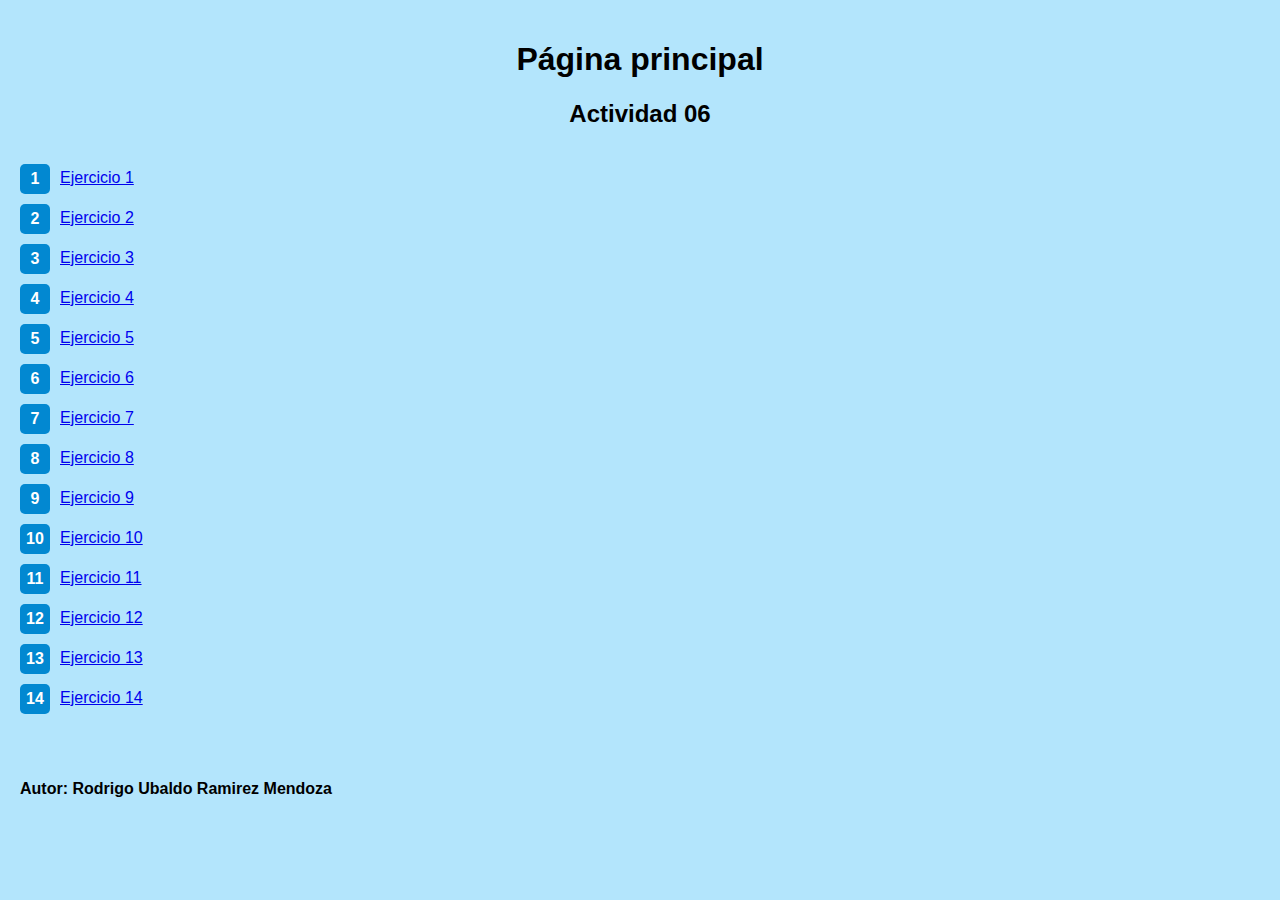
<file: index.html>
<!DOCTYPE html>
<html lang="es">
<head>
    <meta charset="UTF-8">
    <title>Página principal</title>
    <style>
        body{
            background-color: #B3E5FC;
            font-family: arial, sans-serif;
            margin: 0;
            padding: 20px;
        }
        h1, h2{
            text-align: center;
        }
        ol{
            list-style: none;
            padding-left: 0;
            display: inline-block;
            text-align: left;
        }
        li {
            margin-bottom: 10px;
        }

        li::before{
            content: counter(item);
            counter-increment: item;
            display: inline-block;
            width: 30px;
            height: 30px;
            text-align: center;
            line-height: 30px;
            background-color: #0288D1;
            color: white;
            border-radius: 5px;
            margin-right: 10px;
            transition: all 0.3s ease;
            vertical-align: middle;
            font-weight: bold;
        }
        ol{
            counter-reset: item;
        }
        li:nth-child(1):hover::before{
            content: "Tabla básica";
            white-space: nowrap;
            width: auto;
            padding: 5px 10px;
        }
        li:nth-child(2):hover::before{
            content: "Tabla nombre de países";
            white-space: nowrap;
            width: auto;
            padding: 5px 10px;
        }
        li:nth-child(3):hover::before{
            content: "Título en la tabla ";
            white-space: nowrap;
            width: auto;
            padding: 5px 10px;
        }
        li:nth-child(4):hover::before{
            content: "Tabla con título (caption) ";
            white-space: nowrap;
            width: auto;
            padding: 5px 10px;
        }
        li:nth-child(5):hover::before{
            content: "Tabla con el ATRIBUTO SCOPE ";
            white-space: nowrap;
            width: auto;
            padding: 5px 10px;
        }
        li:nth-child(6):hover::before{
            content: "Tabla con celdas texto e imágenes enlazadas. ";
            white-space: nowrap;
            width: auto;
            padding: 5px 10px;
        }
        li:nth-child(7):hover::before{
            content: "Tabla y combinación de celdas. colspan y rowspan ";
            white-space: nowrap;
            width: auto;
            padding: 5px 10px;
        }
        li:nth-child(8):hover::before{
            content: "Elementos thead, tbody y tfoot ";
            white-space: nowrap;
            width: auto;
            padding: 5px 10px;
        }
        li:nth-child(9):hover::before{
            content: "Propiedad CSS border ";
            white-space: nowrap;
            width: auto;
            padding: 5px 10px;
        }
        li:nth-child(10):hover::before{
            content: "Propiedad CSS border-spacing ";
            white-space: nowrap;
            width: auto;
            padding: 5px 10px;
        }
        li:nth-child(11):hover::before{
            content: "Propiedad CSS border-collapse ";
            white-space: nowrap;
            width: auto;
            padding: 5px 10px;
        }
        li:nth-child(12):hover::before{
            content: "Propiedad CSS width permite definir el ancho de una tabla. ";
            white-space: nowrap;
            width: auto;
            padding: 5px 10px;
        }
        li:nth-child(13):hover::before{
            content: "Elementos thead, tbody y tfoot con CSS ";
            white-space: nowrap;
            width: auto;
            padding: 5px 10px;
        }
        li:nth-child(14):hover::before{
            content: "Grupo de música Queen";
            white-space: nowrap;
            width: auto;
            padding: 5px 10px;
        }

        p {
            margin-top: 40px;
            font-weight: bold;
        }
    </style>
</head>
<body>
    <h1>Página principal</h1>
    <h2>Actividad 06</h2>
    <ol>
        <li><a href="ejercicio1.html">Ejercicio 1</a></li>
        <li><a href="ejercicio2.html">Ejercicio 2</a></li>
        <li><a href="ejercicio3.html">Ejercicio 3</a></li>
        <li><a href="ejercicio4.html">Ejercicio 4</a></li>
        <li><a href="ejercicio5.html">Ejercicio 5</a></li>
        <li><a href="ejercicio6.html">Ejercicio 6</a></li>
        <li><a href="ejercicio7.html">Ejercicio 7</a></li>
        <li><a href="ejercicio8.html">Ejercicio 8</a></li>
        <li><a href="ejercicio9.html">Ejercicio 9</a></li>
        <li><a href="ejercicio10.html">Ejercicio 10</a></li>
        <li><a href="ejercicio11.html">Ejercicio 11</a></li>
        <li><a href="ejercicio12.html">Ejercicio 12</a></li>
        <li><a href="ejercicio13.html">Ejercicio 13</a></li>
        <li><a href="ejercicio14.html">Ejercicio 14</a></li>
    </ol>
    <p><strong>Autor:</strong> Rodrigo Ubaldo Ramirez Mendoza</p>
</body>
</html>
</file>
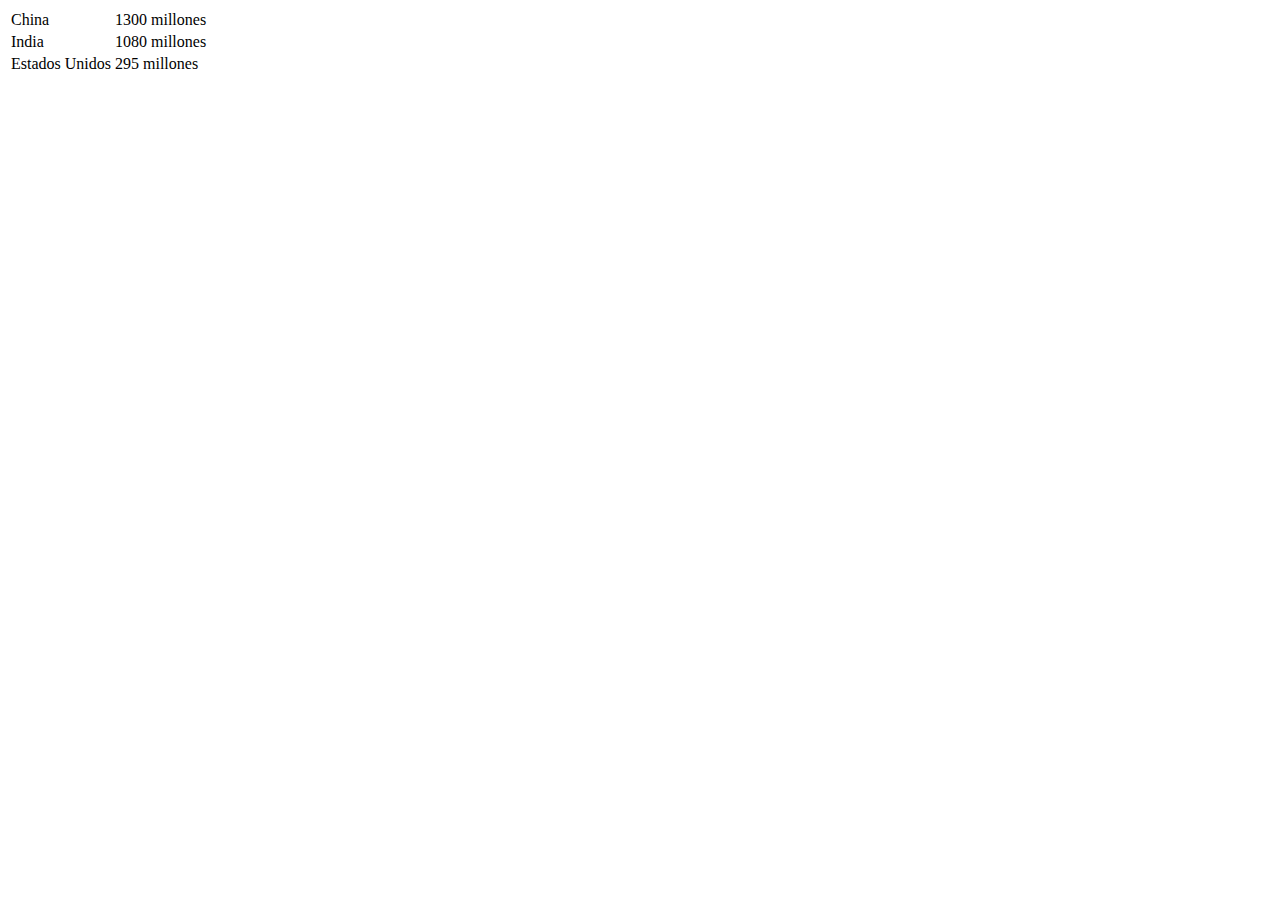
<file: ejercicio1.html>
<!DOCTYPE html>
<html lang="es">
<head>
<meta charset="UTF-8">
<meta http-equiv="X-UA-Compatible" content="IE=edge">
<meta name="viewport" content="width=device-width, initial-scale=1.0">
<title>Tabla países</title>
</head>
<body>
<table>
<tr>
<td>China</td><td>1300 millones</td>
</tr>
<tr>
<td>India</td><td>1080 millones</td>
</tr>
<tr>
<td>Estados Unidos</td><td>295 millones</td>
</tr>
</table>
</body>
</html>
</file>
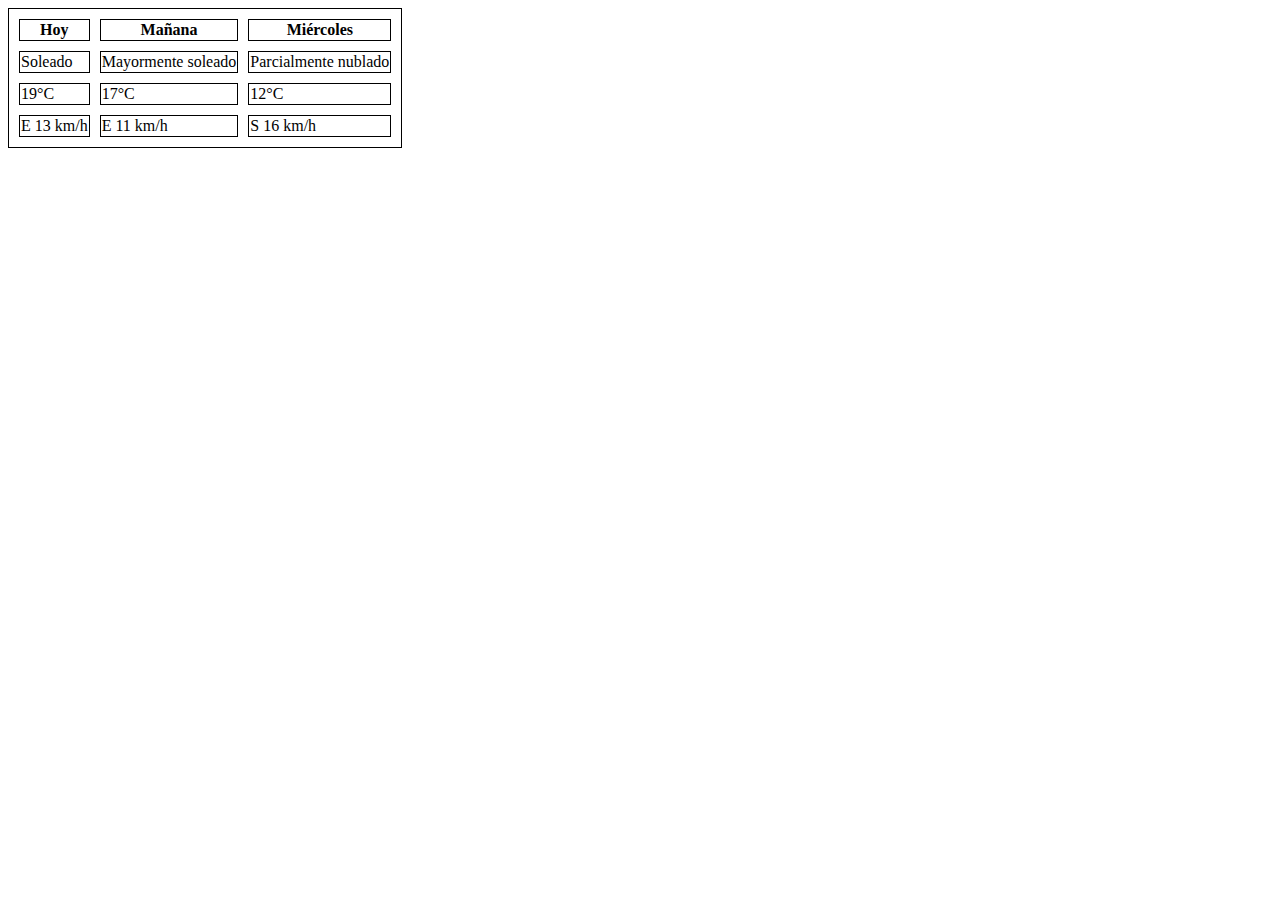
<file: ejercicio10.html>
<!DOCTYPE html>
<html lang="es">
<head>
<meta charset="UTF-8">
<meta http-equiv="X-UA-Compatible" content="IE=edge">
<meta name="viewport" content="width=device-width, initial-scale=1.0">
<title>Ejemplo de tabla básica</title>
<style>
table{
    border:1px solid black;
    }
    th {
    border:1px solid black;
    }
    td {
    border:1px solid black;
    }
    table { border-spacing:10px;
}
</style>
</head>
<body>
<table>
<tr>
    <th>Hoy</th>
    <th>Mañana</th>
    <th>Miércoles</th>
</tr>
<tr>
    <td>Soleado</td>
    <td>Mayormente soleado</td>
    <td>Parcialmente nublado</td>
</tr>
<tr>
    <td>19°C</td>
    <td>17°C</td>
    <td>12°C</td>
</tr>
<tr>
    <td>E 13 km/h</td>
    <td>E 11 km/h</td>
    <td>S 16 km/h</td>
</tr>
</table>
</body>
</html>
</file>
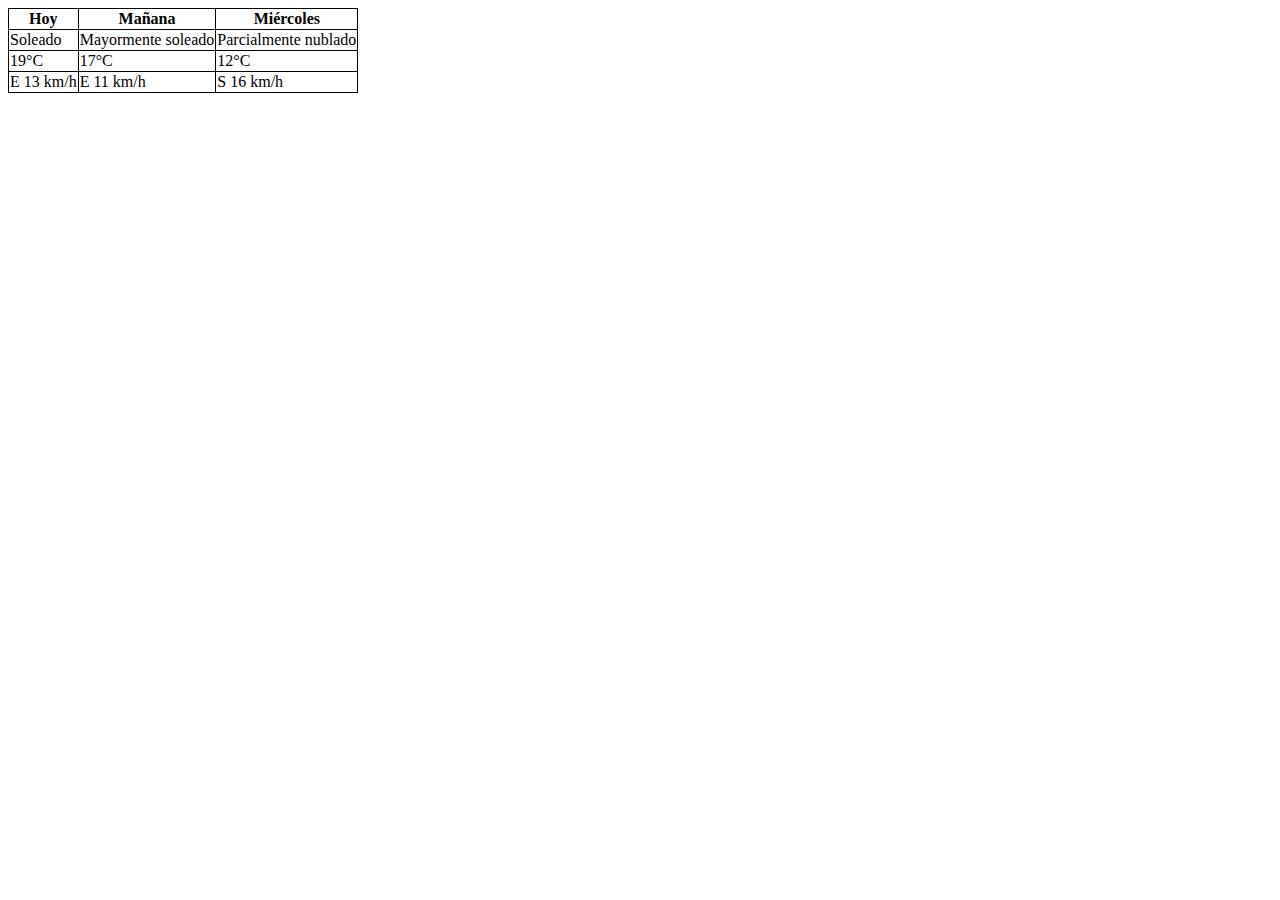
<file: ejercicio11.html>
<!DOCTYPE html>
<html lang="es">
<head>
<meta charset="UTF-8">
<meta http-equiv="X-UA-Compatible" content="IE=edge">
<meta name="viewport" content="width=device-width, initial-scale=1.0">
<title>Ejemplo de tabla básica</title>
<style>
table, th, td{
    border:1px solid black;
    }
    table { border-collapse:collapse; 
}
</style>
</head>
<body>
<table>
<tr>
    <th>Hoy</th>
    <th>Mañana</th>
    <th>Miércoles</th>
</tr>
<tr>
    <td>Soleado</td>
    <td>Mayormente soleado</td>
    <td>Parcialmente nublado</td>
</tr>
<tr>
    <td>19°C</td>
    <td>17°C</td>
    <td>12°C</td>
</tr>
<tr>
    <td>E 13 km/h</td>
    <td>E 11 km/h</td>
    <td>S 16 km/h</td>
</tr>
</table>
</body>
</html>
</file>
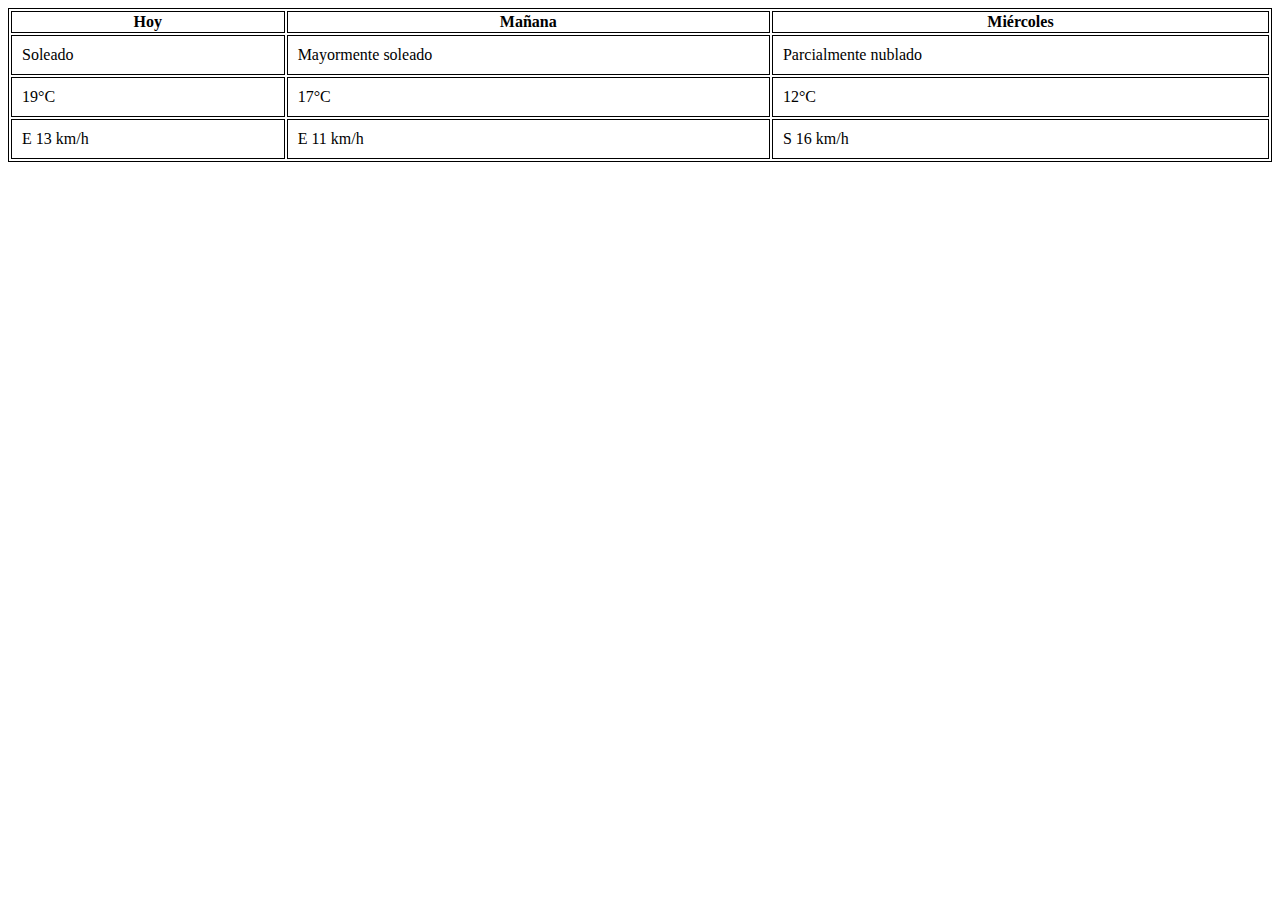
<file: ejercicio12.html>
<!DOCTYPE html>
<html lang="es">
<head>
<meta charset="UTF-8">
<meta http-equiv="X-UA-Compatible" content="IE=edge">
<meta name="viewport" content="width=device-width, initial-scale=1.0">
<title>Ejemplo de tabla básica</title>
<style>
table, th, td{
    border:1px solid black;
    }
    table{
    width:100%;
    }
    td {
    padding:10px;
}
</style>
</head>
<body>
<table>
<tr>
    <th>Hoy</th>
    <th>Mañana</th>
    <th>Miércoles</th>
</tr>
<tr>
    <td>Soleado</td>
    <td>Mayormente soleado</td>
    <td>Parcialmente nublado</td>
</tr>
<tr>
    <td>19°C</td>
    <td>17°C</td>
    <td>12°C</td>
</tr>
<tr>
    <td>E 13 km/h</td>
    <td>E 11 km/h</td>
    <td>S 16 km/h</td>
</tr>
</table>
</body>
</html>
</file>
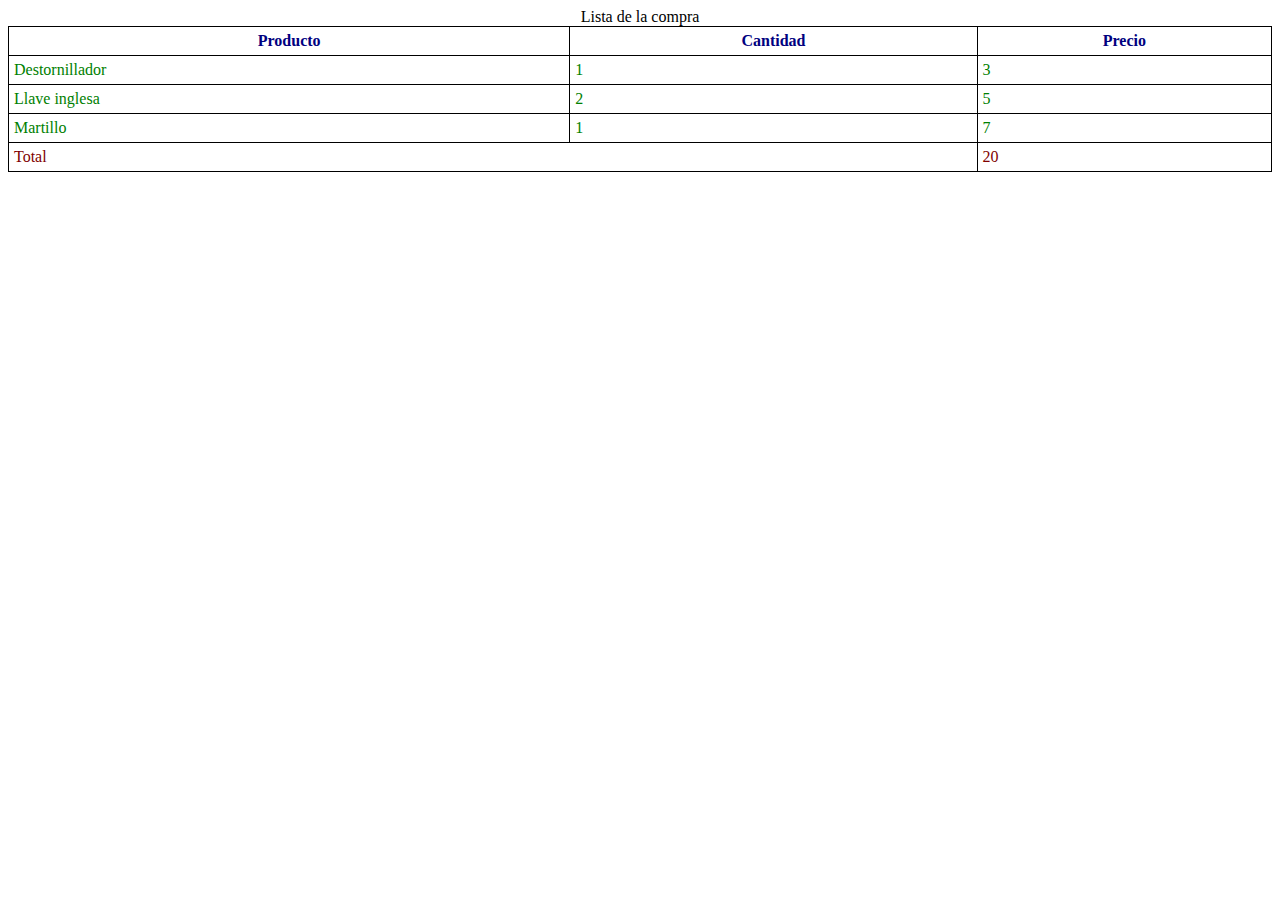
<file: ejercicio13.html>
<!DOCTYPE html>
<html lang="es">
<head>
<meta charset="UTF-8">
<meta http-equiv="X-UA-Compatible" content="IE=edge">
<meta name="viewport" content="width=device-width, initial-scale=1.0">
<title>Ejemplo uso de thead, tbody y tfoot</title>
<style>
    table, td, th {
border:1px solid black;
}
table {
border-collapse:collapse;
width:100%;
}
td, th {
padding:5px;
}
thead {
color:navy;
}
tbody {
color:green;
}
tfoot {
color:maroon;
}
</style>
</head>
<body>
<table>
<caption>Lista de la compra</caption>
<thead>
<tr>
<th>Producto</th>
<th>Cantidad</th>
<th>Precio</th>
</tr>
</thead>
<tfoot>
<tr>
<td colspan="2">Total</td>
<td>20</td>
</tr>
</tfoot>
<tbody>
<tr>
<td>Destornillador</td>
<td>1</td>
<td>3</td>
</tr>
<tr>
<td>Llave inglesa</td>
<td>2</td>
<td>5</td>
</tr>
<tr>
<td>Martillo</td>
<td>1</td>
<td>7</td>
</tr>
</tbody>
</table>
</body>
</html>
</file>
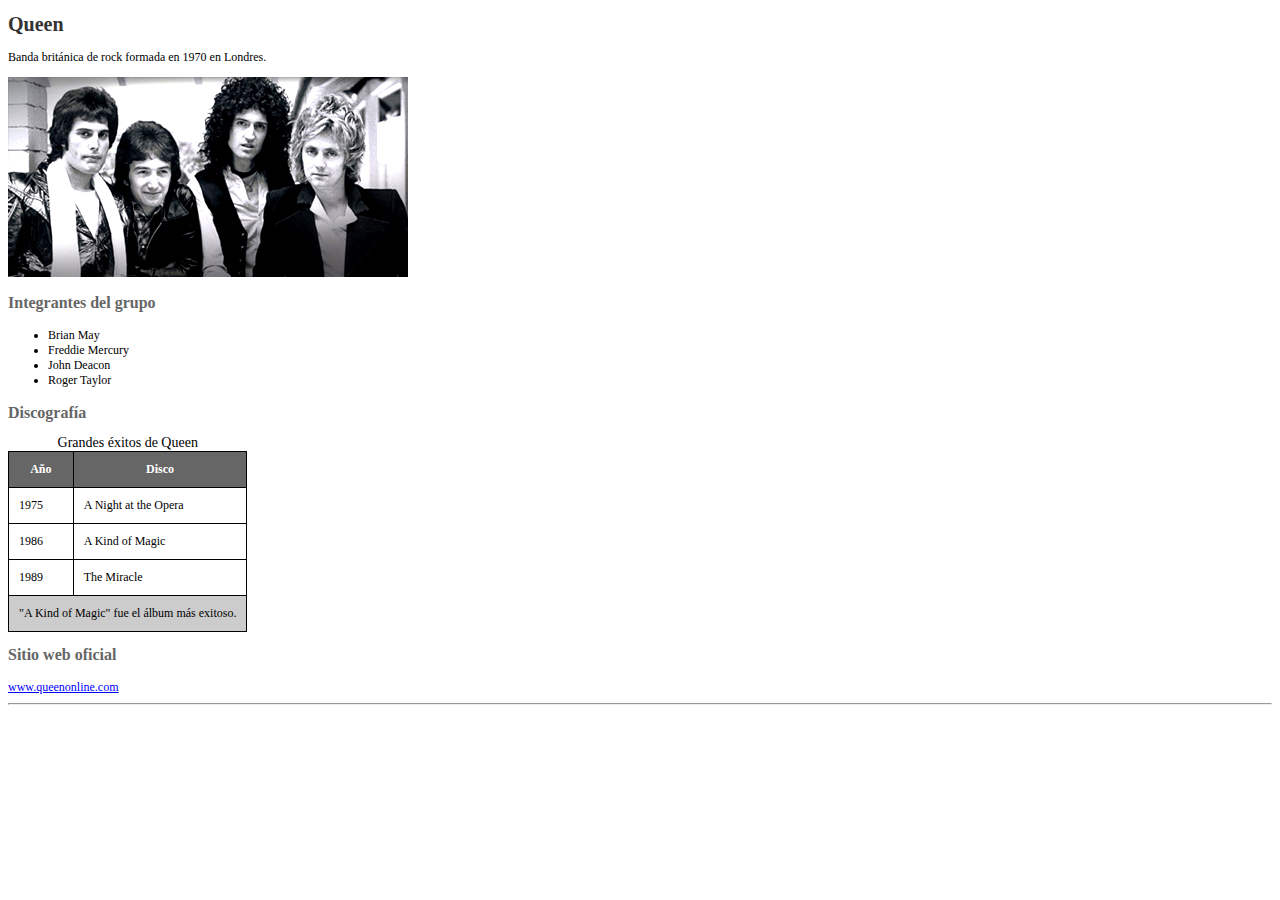
<file: ejercicio14.html>
<!DOCTYPE html>
<html lang="es">
<head>
<meta charset="UTF-8">
<meta http-equiv="X-UA-Compatible" content="IE=edge">
<meta name="viewport" content="width=device-width, initial-scale=1.0">
<title>Grupo de música - Queen</title>
<link rel="stylesheet" href="estilos.css">
</head>
<body>
<h1>Queen</h1>
<p>Banda británica de rock formada en 1970 en Londres.</p>
<img src="img/queen.jpg" width="400" height="200" alt="Fotografía de los
componentes del grupo Queen.">
<h2>Integrantes del grupo</h2>
<ul>
<li>Brian May</li>
<li>Freddie Mercury</li>
<li>John Deacon</li>
<li>Roger Taylor</li>
</ul>
<h2>Discografía</h2>
<table>
<caption>Grandes éxitos de Queen</caption>
<thead>
<tr>
<th>Año</th>
<th>Disco</th>
</tr>
</thead>
<tfoot>
<tr>
<td colspan="2">"A Kind of Magic" fue el álbum más exitoso.</td>
</tr>
</tfoot>
<tbody>
<tr>
<td>1975</td>
<td>A Night at the Opera</td>
</tr>
<tr>
    <td>1986</td>
<td>A Kind of Magic</td>
</tr>
<tr>
<td>1989</td>
<td>The Miracle</td>
</tr>
</tbody>
</table>
<h2>Sitio web oficial</h2>
<a href="http://www.queenonline.com/"
target="_blank">www.queenonline.com</a>
<hr>
</body>
</html>
</file>
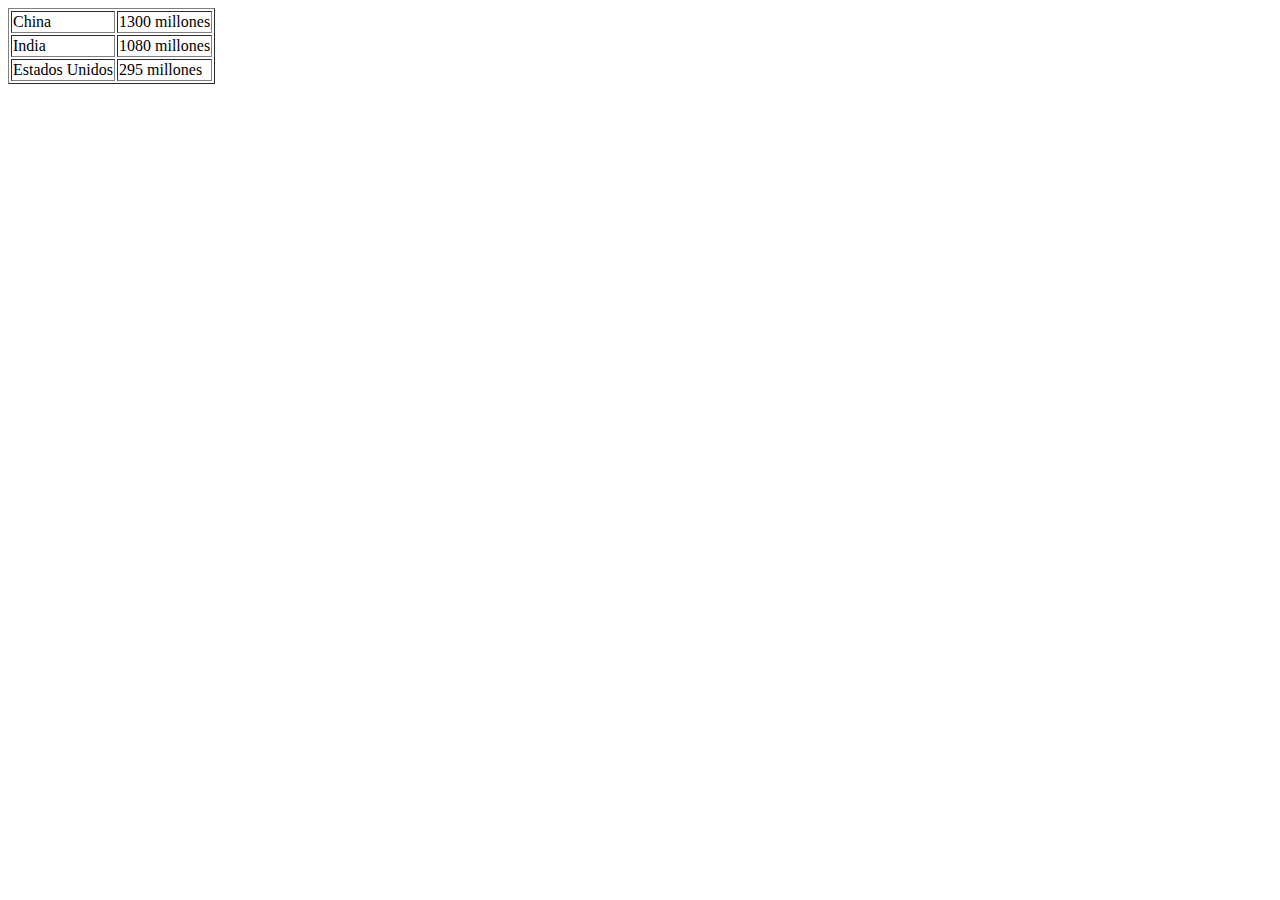
<file: ejercicio2.html>
<!DOCTYPE html>
<html lang="es">
<head>
<meta charset="UTF-8">
<meta http-equiv="X-UA-Compatible" content="IE=edge">
<meta name="viewport" content="width=device-width, initial-scale=1.0">
<title>Tabla países</title>
</head>
<body>
<table border="1">
<tr>
<td>China</td><td>1300 millones</td>
</tr>
<tr>
<td>India</td><td>1080 millones</td>
</tr>
<tr>
<td>Estados Unidos</td><td>295 millones</td>
</tr>
</table>
</body>
</html>
</file>
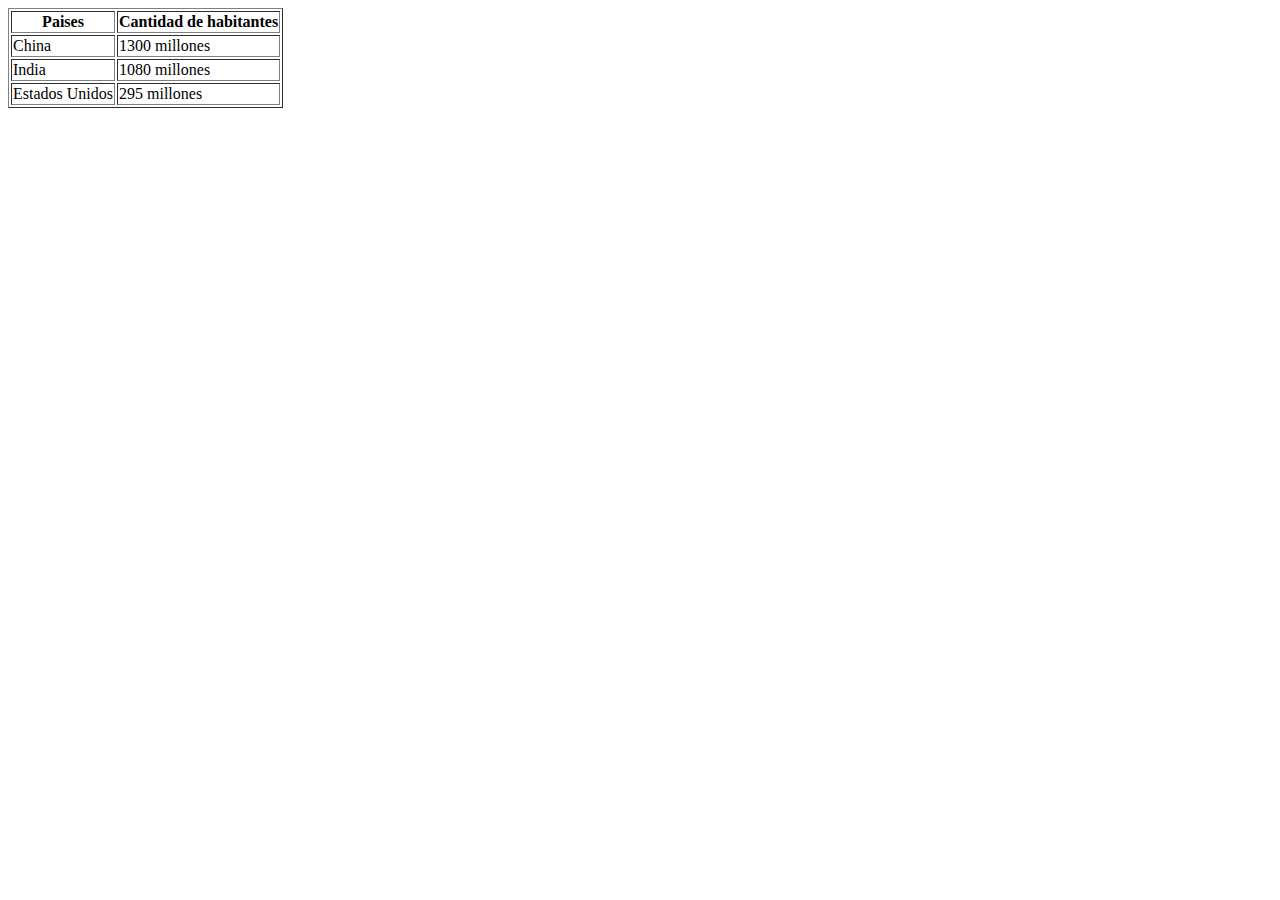
<file: ejercicio3.html>
<!DOCTYPE html>
<html lang="es">
<head>
<meta charset="UTF-8">
<meta http-equiv="X-UA-Compatible" content="IE=edge">
<meta name="viewport" content="width=device-width, initial-scale=1.0">
<title>Tabla países con título</title>
</head>
<body>
<table border="1">
<tr>
<th>Paises</th><th>Cantidad de habitantes</th>
</tr>
<tr>
<td>China</td><td>1300 millones</td>
</tr>
<tr>
<td>India</td><td>1080 millones</td>
</tr>
<tr>
<td>Estados Unidos</td><td>295 millones</td>
</tr>
</table>
</body>
</html>
</file>
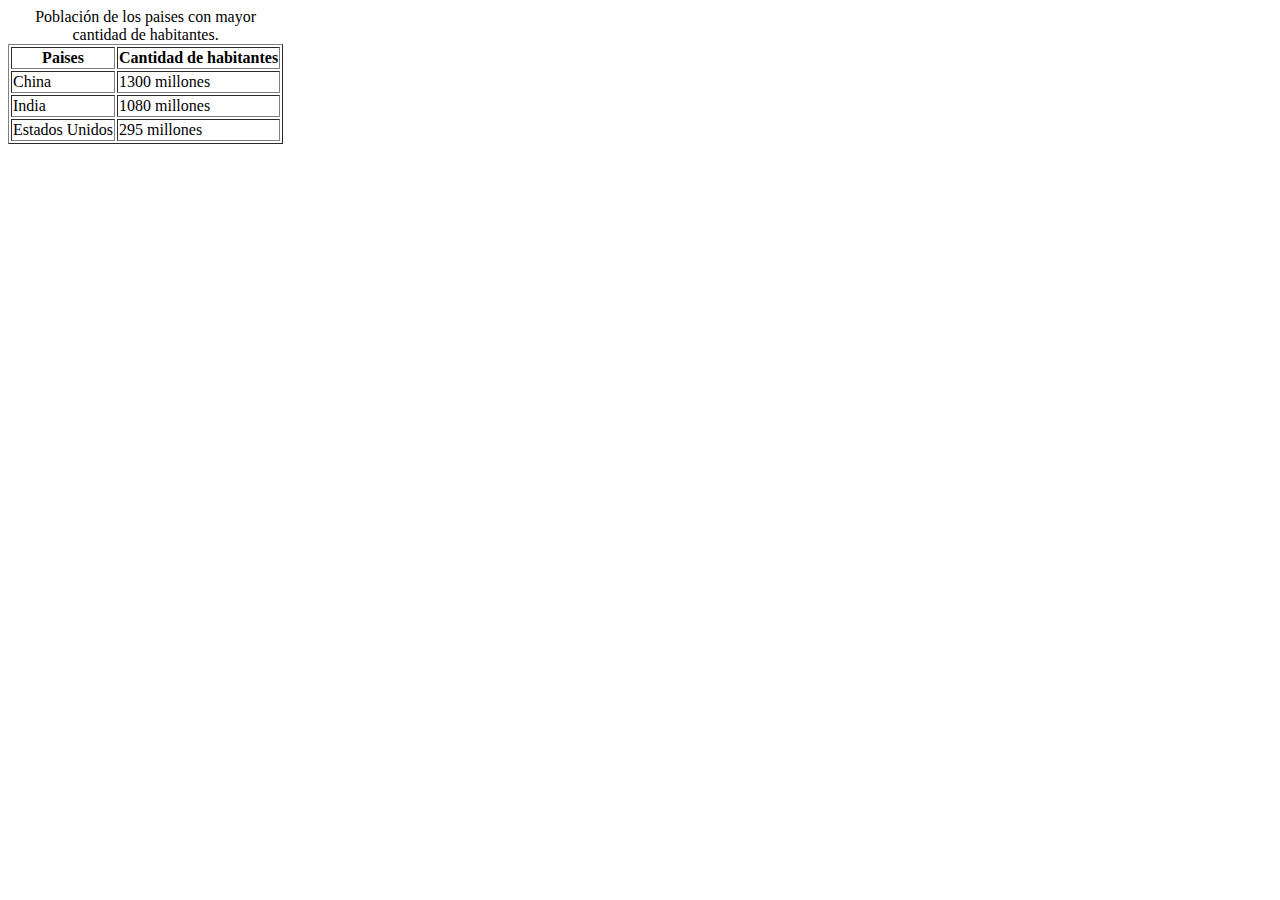
<file: ejercicio4.html>
<!DOCTYPE html>
<html lang="es">
<head>
<meta charset="UTF-8">
<meta http-equiv="X-UA-Compatible" content="IE=edge">
<meta name="viewport" content="width=device-width, initial-scale=1.0">
<title>Tabla de países con caption</title>
</head>
<body>
<table border="1">
<caption>Población de los paises con mayor cantidad de
habitantes.</caption>
<tr>
<th>Paises</th><th>Cantidad de habitantes</th>
</tr>
<tr>
<td>China</td><td>1300 millones</td>
</tr>
<tr>
<td>India</td><td>1080 millones</td>
</tr>
<tr>
<td>Estados Unidos</td><td>295 millones</td>
</tr>
</table>
</body>
</html>
</file>
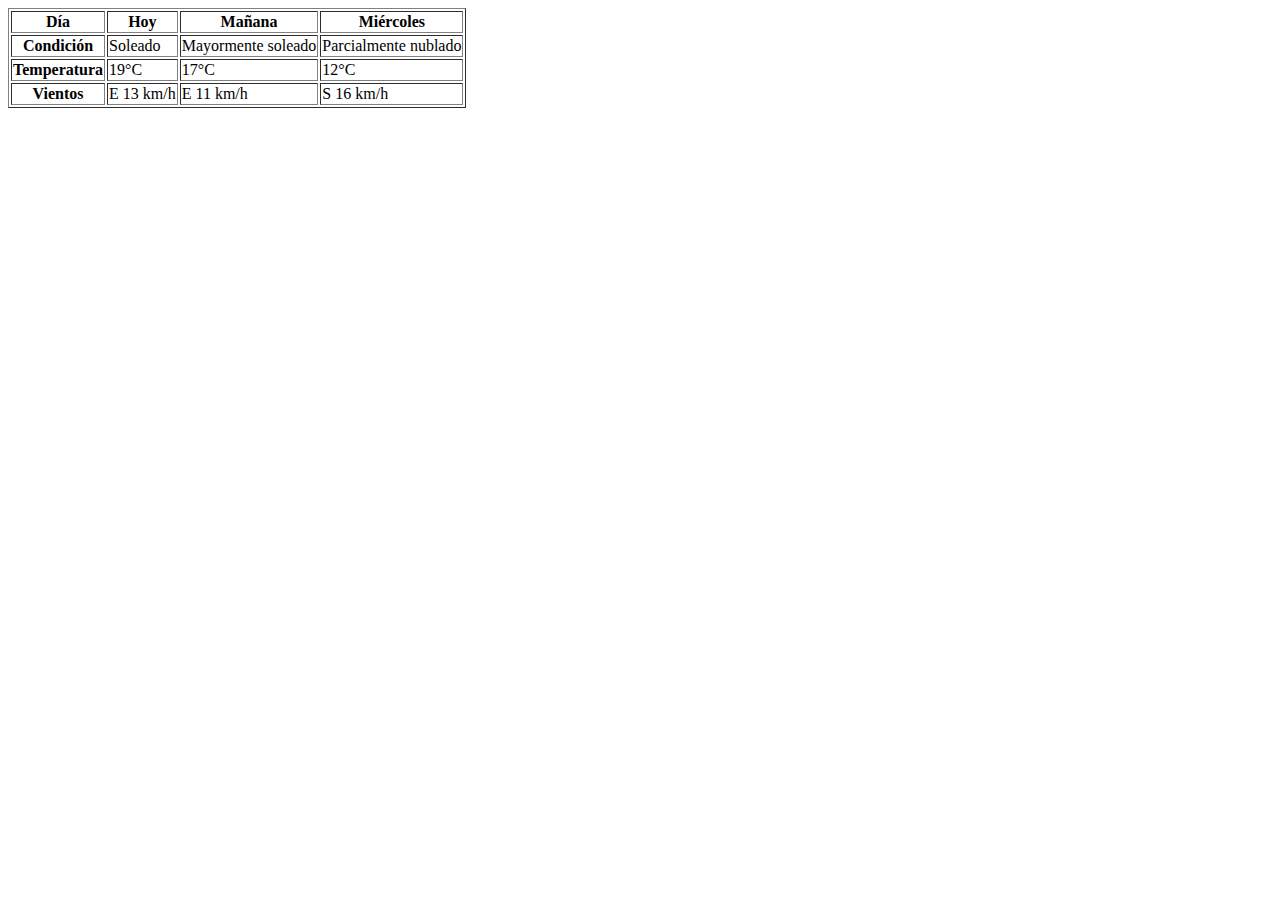
<file: ejercicio5.html>
<!DOCTYPE html>
<html lang="es">
<head>
<meta charset="UTF-8">
<meta http-equiv="X-UA-Compatible" content="IE=edge">
<meta name="viewport" content="width=device-width, initial-scale=1.0">
<title>Información acerca del clima en los próximos días.</title>
</head>
<body>
<table border="1">
<tr>
<th scope="row">Día</th>
<th>Hoy</th>
<th>Mañana</th>
<th>Miércoles</th>
</tr>
<tr>
<th>Condición</th>
<td>Soleado</td>
<td>Mayormente soleado</td>
<td>Parcialmente nublado</td>
</tr>
<tr>
<th>Temperatura</th>
<td>19°C</td>
<td>17°C</td>
<td>12°C</td>
</tr>
<tr>
<th>Vientos</th>
<td>E 13 km/h</td>
<td>E 11 km/h</td>
<td>S 16 km/h</td>
</tr>
</table>
</body>
</html>
</file>
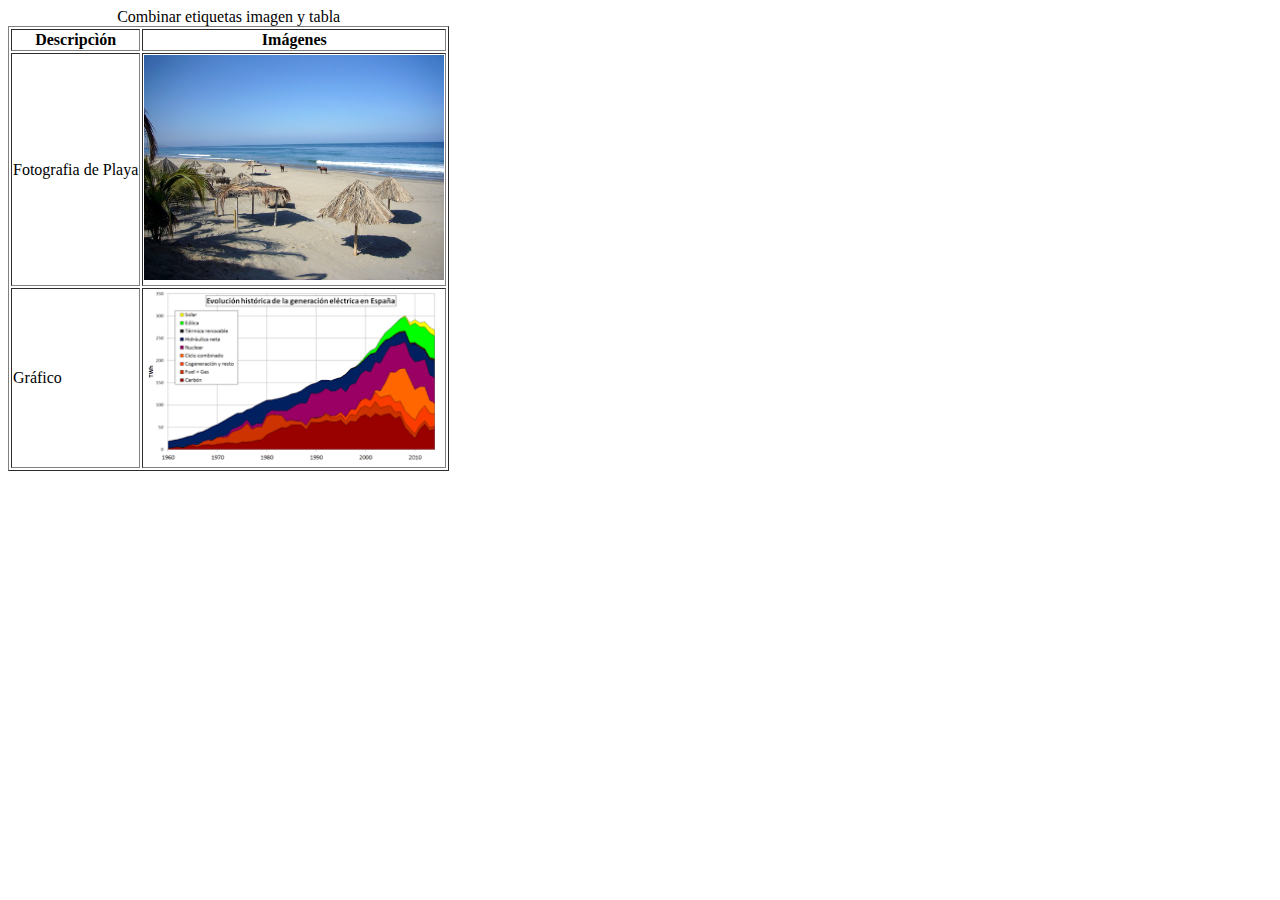
<file: ejercicio6.html>
<!DOCTYPE html>
<html lang="en">
<head>
    <meta charset="UTF-8">
    <meta name="viewport" content="width=device-width, initial-scale=1.0">
    <title>Combinar etiquetas imagen y tabla</title>
</head>
<body>
<table border="1">
    <caption>Combinar etiquetas imagen y tabla</caption>
    <tr>
        <th>Descripcìón</th>
        <th>Imágenes</th>
    </tr>
    <tr>
    <td>Fotografia de Playa</td>
    <td><a href="https://es.wikipedia.org/wiki/M%C3%A1ncora#Transporte"
    target="_blank"><img src="img/Mancorabeach1.jpg" alt="Fotografía de playa"
    title="Clic aquí" width="300"></a></td>
    </tr>
    <tr>
<td>Gráfico</td>
<td><a href="https://es.wikipedia.org/wiki/Historia_de_la_electricidad"
target="_blank"><img src="img/unnamed.png" alt="Gráfico de generación
eléctrica" title="Clic aquí" width="300"></a></td>
</tr>
</table>
</body>
</html>
</file>
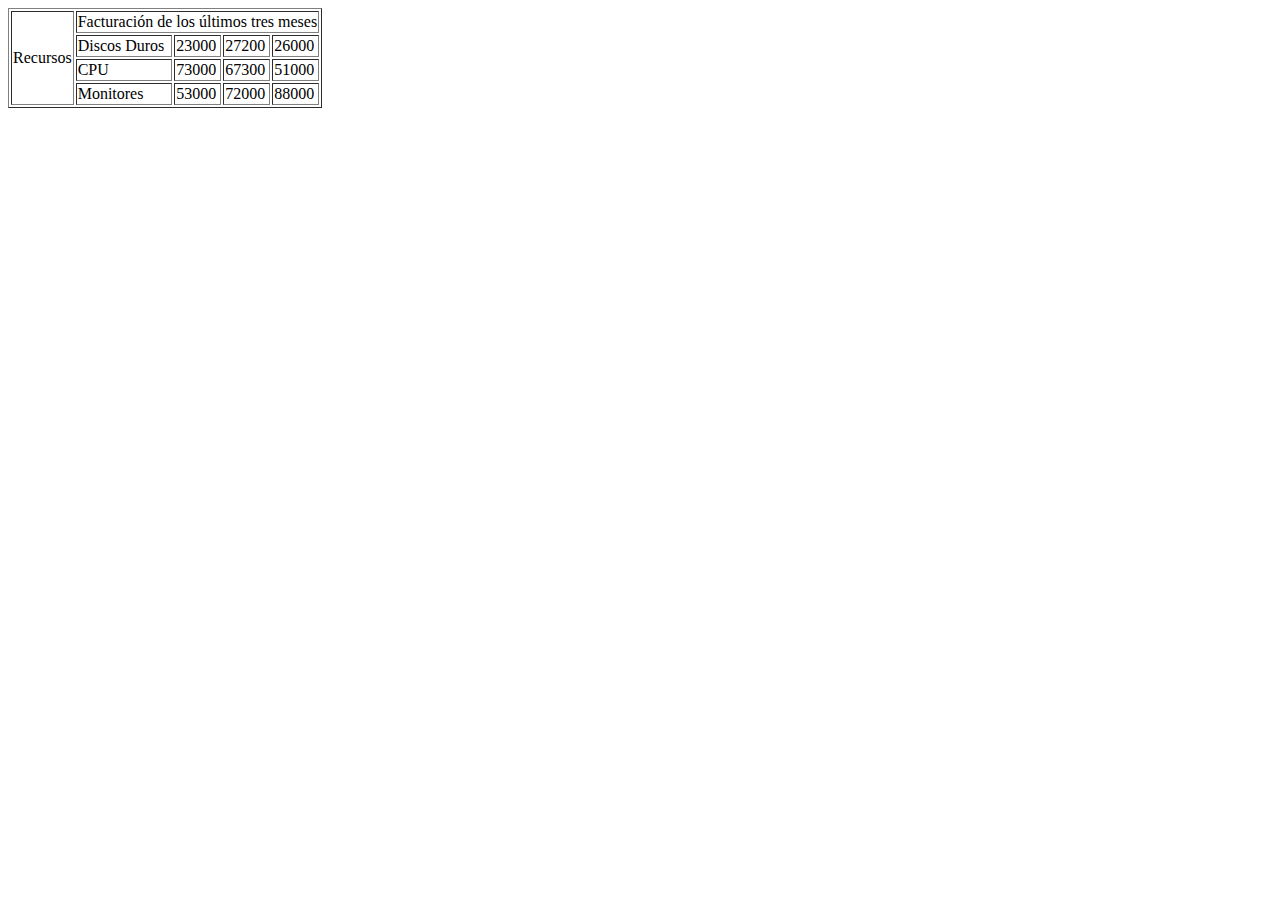
<file: ejercicio7.html>
<!DOCTYPE html>
<html lang="es">
<head>
<meta charset="UTF-8">
<meta http-equiv="X-UA-Compatible" content="IE=edge">
<meta name="viewport" content="width=device-width, initial-scale=1.0">
<title>Tabla de combinación de celdas</title>
</head>
<body>
<table border="1">
<tr>
<td rowspan="4">Recursos</td>

<td colspan="4">Facturación de los últimos tres meses</td>
</tr>
<tr>
<td>Discos Duros</td><td>23000</td><td>27200</td><td>26000</td>
</tr>
<tr>
<td>CPU</td><td>73000</td><td>67300</td><td>51000</td>
</tr>
<tr>
<td>Monitores</td><td>53000</td><td>72000</td><td>88000</td>
</tr>
</table>
</body>
</html>
</file>
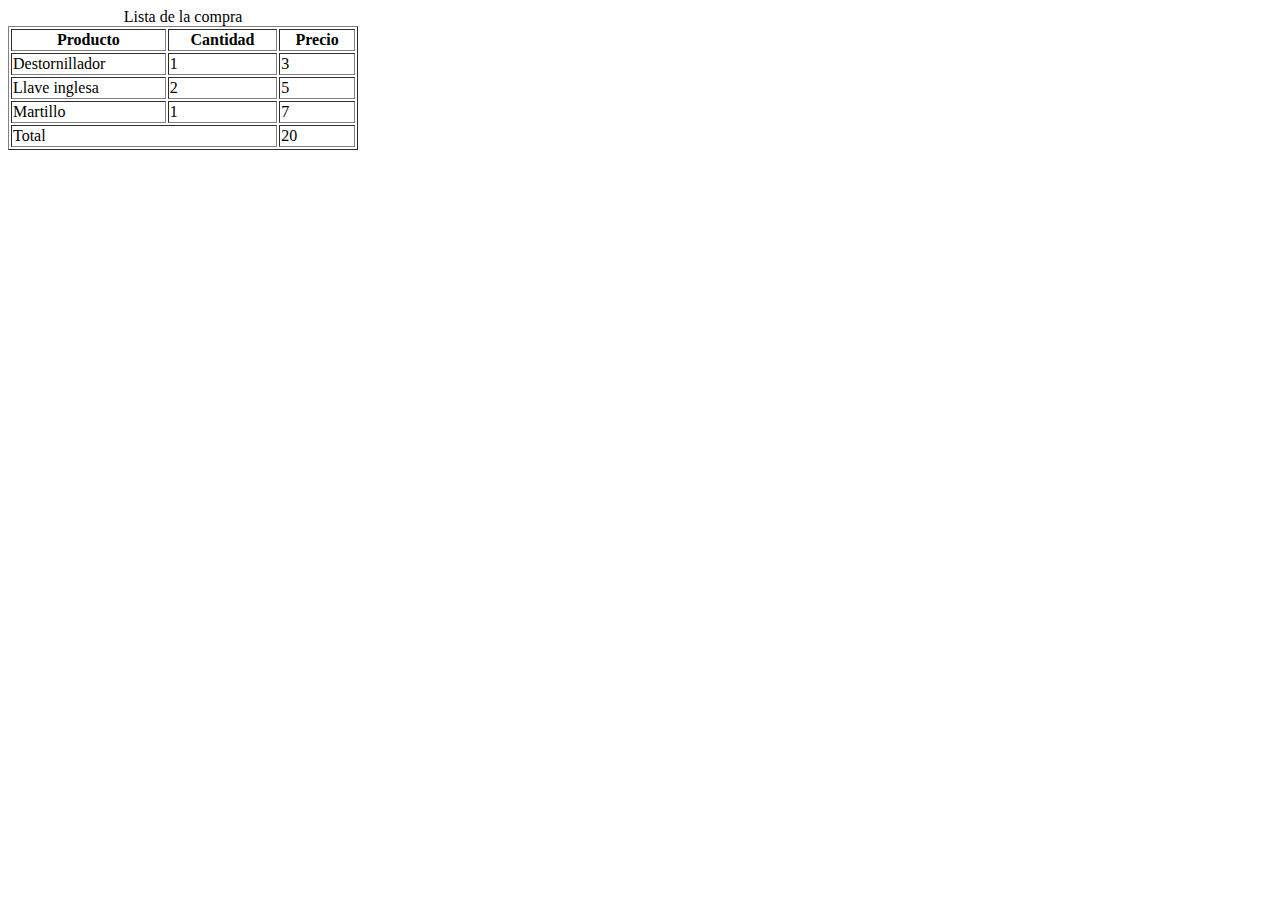
<file: ejercicio8.html>
<!DOCTYPE html>
<html lang="es">
<head>
<meta charset="UTF-8">
<meta http-equiv="X-UA-Compatible" content="IE=edge">
<meta name="viewport" content="width=device-width, initial-scale=1.0">
<title>Ejercicio uso de thead, tbody y tfoot</title>
</head>
<body>
<table border="1" width="350">
<caption>Lista de la compra</caption>
<thead>
<tr>
<th>Producto</th>
<th>Cantidad</th>
<th>Precio</th>
</tr>
</thead>
<tfoot>
<tr>
<td colspan="2">Total</td>
<td>20</td>
</tr>
</tfoot>
<tbody>
<tr>
<td>Destornillador</td>
<td>1</td>
<td>3</td>
</tr>
<tr>
<td>Llave inglesa</td>
<td>2</td>
<td>5</td>
</tr>
<tr>
<td>Martillo</td>
<td>1</td>
<td>7</td>
</tr>
</tbody>
</table>
</body>
</html>
</file>
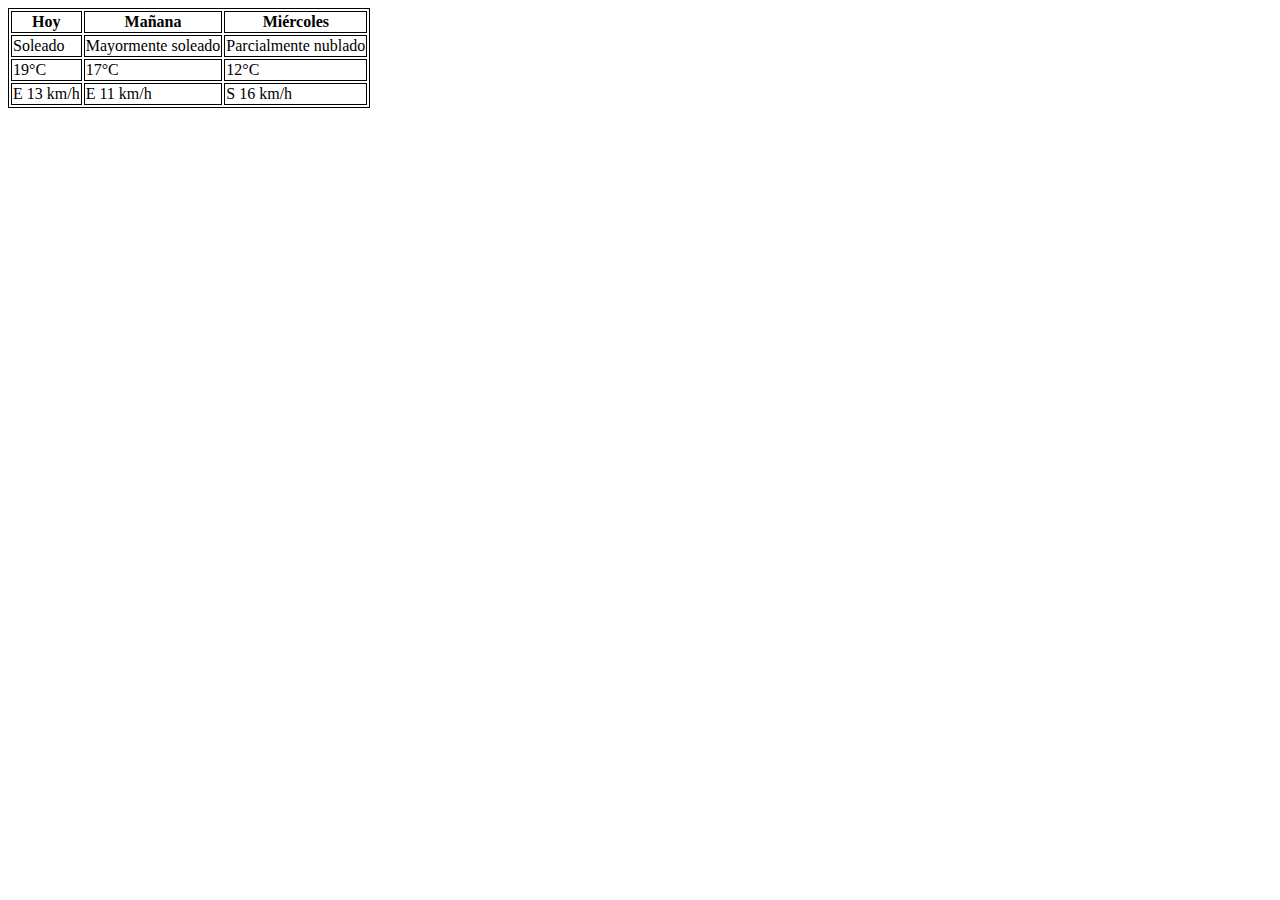
<file: ejercicio9.html>
<!DOCTYPE html>
<html lang="es">
<head>
<meta charset="UTF-8">
<meta http-equiv="X-UA-Compatible" content="IE=edge">
<meta name="viewport" content="width=device-width, initial-scale=1.0">
<title>Ejemplo de tabla básica</title>
<style>
table{
        border:1px solid black;
    }
    th {
    border:1px solid black;
    }
    td {
    border:1px solid black;
}
</style>
</head>
<body>
<table>
<tr>
    <th>Hoy</th>
    <th>Mañana</th>
    <th>Miércoles</th>
</tr>
<tr>
    <td>Soleado</td>
    <td>Mayormente soleado</td>
    <td>Parcialmente nublado</td>
</tr>
<tr>
    <td>19°C</td>
    <td>17°C</td>
    <td>12°C</td>
</tr>
<tr>
    <td>E 13 km/h</td>
    <td>E 11 km/h</td>
    <td>S 16 km/h</td>
</tr>
</table>
</body>
</html>
</file>
<file: estilos.css>
/* Colores, tamaños y tipo de letra */
a {color:blue; font-size:12px;}
body {font-family:verdana;}
caption {color:#000; font-size:14px;}
h1 {color:#333; font-size:20px;}
h2 {color:#666; font-size:16px;}
p, li, td {color:#000; font-size:12px;}
th {color:white; font-size:12px;}

/* Tabla */
table, td, th {border:1px solid black;}
table {border-collapse:collapse;}
td, th {padding:10px;}
thead {background:#666;}
tfoot {background:#ccc;}
</file>
